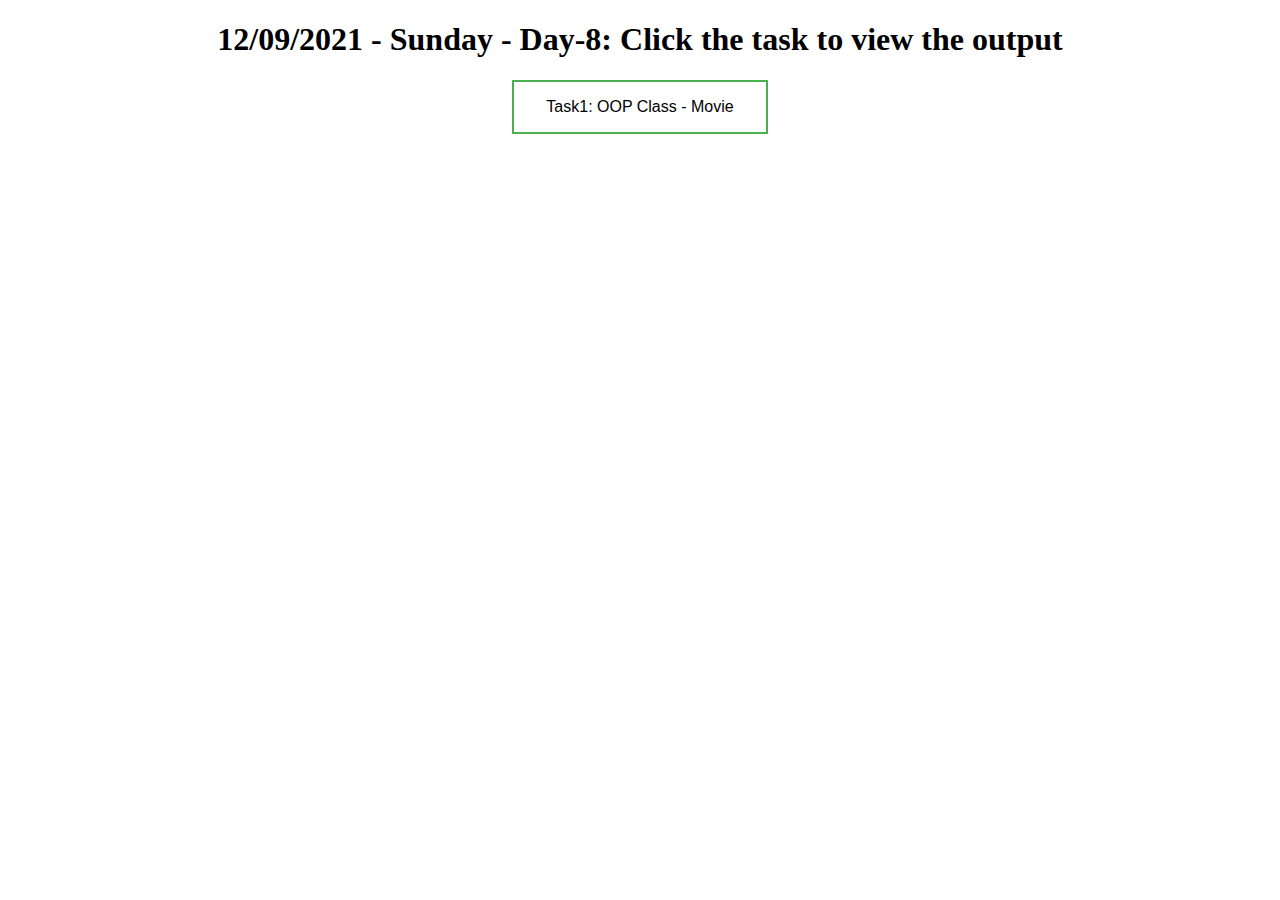
<file: index.html>
<!DOCTYPE html>
<html lang="en">
<head>
    <meta charset="UTF-8">
    <meta http-equiv="X-UA-Compatible" content="IE=edge">
    <meta name="viewport" content="width=device-width, initial-scale=1.0">
    <title>12/09/2021 - Sunday - Day-8</title>
    <link rel="stylesheet" href="style.css" />
</head>
<body>
    <div class="indexMenu">
        <h1 id="indexh1Tag">12/09/2021 - Sunday - Day-8: Click the task to view the output</h1>
    <div class="indexItems">
        <a id="indexATag" href="Movie.html"><button class="task">Task1: OOP Class - Movie</button></a><br>
        <!-- <a id="indexATag" href="task2.html"><button class="task">Task2: Collecting data from API to display Country name and it flag from rest API</button></a> -->
        
    </div>
    </div>
</body>
</html>
</file>
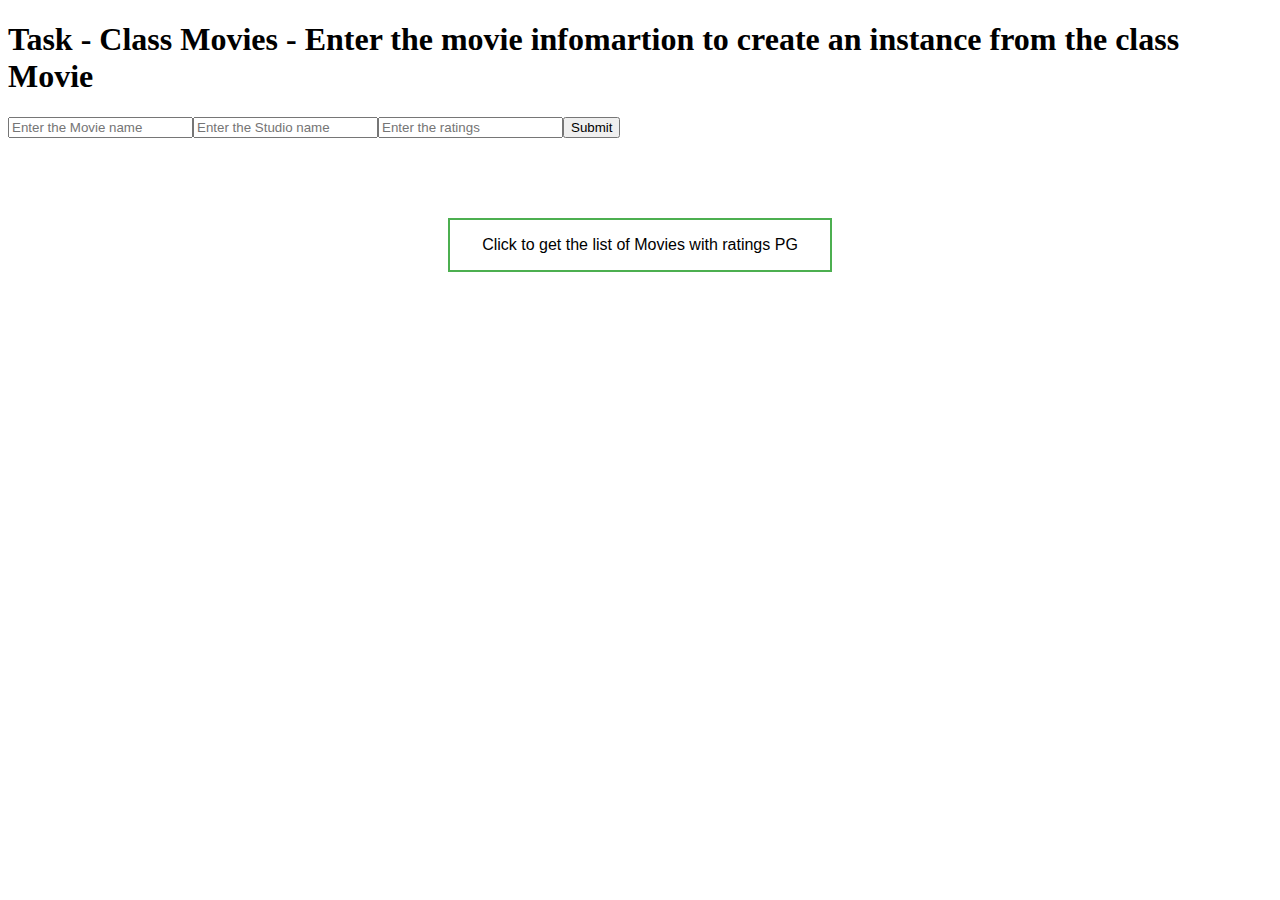
<file: Movie.html>
<!DOCTYPE html>
<html lang="en">
<head>
    <meta charset="UTF-8">
    <meta http-equiv="X-UA-Compatible" content="IE=edge">
    <meta name="viewport" content="width=device-width, initial-scale=1.0">
    <link rel="stylesheet" href="style.css">
    <title>Class - Movie</title>
</head>
<body>
    <div id="root-Container">
        <div id="head-Container"></div>
        <div id="main-Container"></div>
    </div>
    
    <script src="movie.js"></script>
</body>
</html>
</file>
<file: style.css>
.indexMenu {
  margin: 20px;
  text-align: center;
}

.indexATag {
  margin: 20px;
  border: solid 2px;
  padding: 30px;
}

.task {
  margin: 0 auto;
  display: block;
  color: black;
  text-align: center;
  font-size: 16px;
  transition-duration: 0.4s;
  cursor: pointer;
  background-color: white;
  padding: 16px 32px;
  border: 2px solid #4caf50;
}

.task:hover {
  background-color: #4caf50;
  color: white;
}

#indexATag {
  text-decoration: none;
  color: black;
}
</file>
